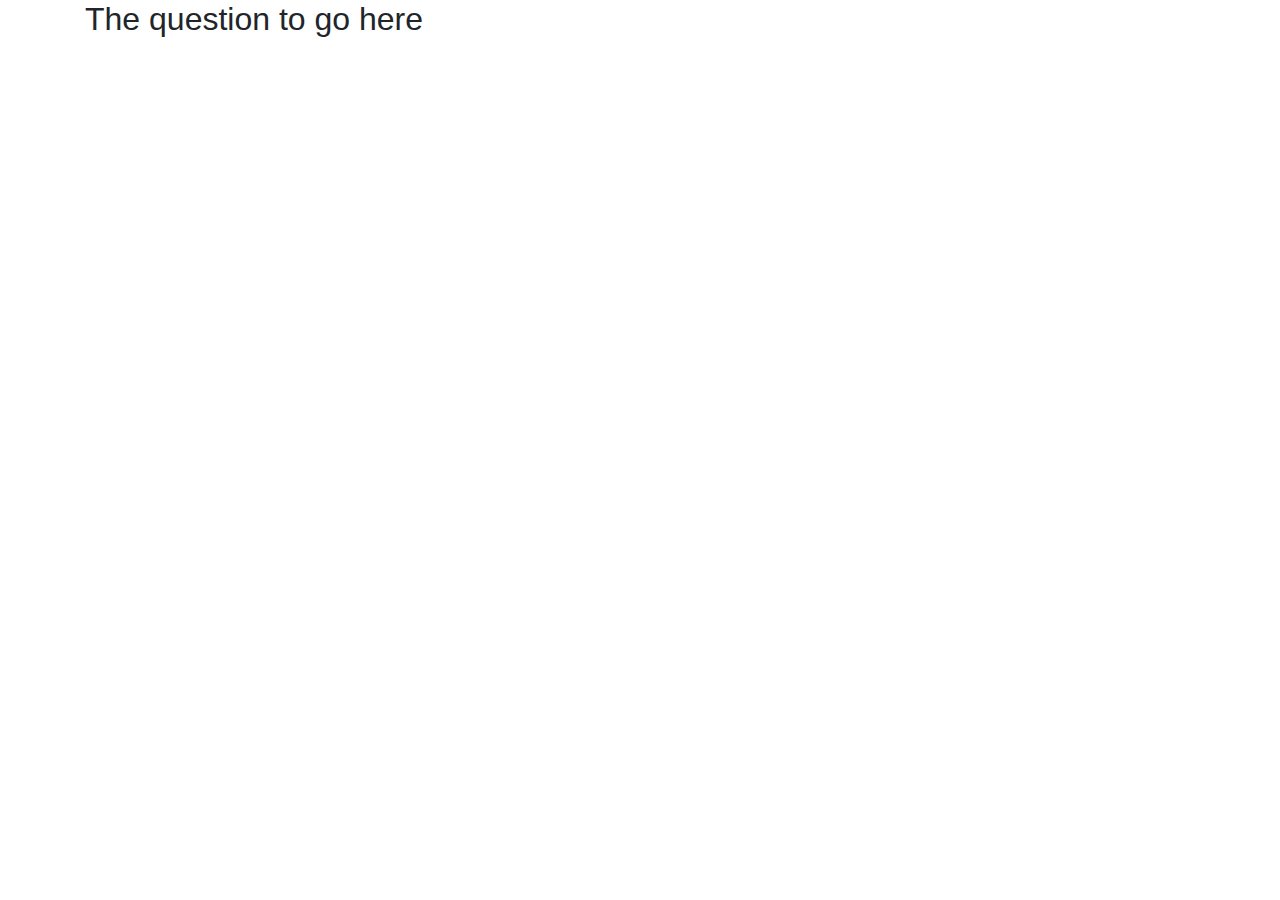
<file: easyquizz.html>
<!DOCTYPE html>
<html lang="en">
<head>
    <meta charset="UTF-8">
    <meta name="viewport" content="width=device-width, initial-scale=1.0">
    <meta http-equiv="X-UA-Compatible" content="ie=edge">
    <link href="https://stackpath.bootstrapcdn.com/bootstrap/4.4.1/css/bootstrap.min.css" rel="stylesheet">

    <title>Easy Quizz</title>
</head>
<body>

<div class="container">
    <div class="row">
        <div class="col">
            <h2>The question to go here</h2>



        </div>

    </div>

</div>




<script src="https://code.jquery.com/jquery-3.4.1.slim.min.js"></script>
<script src="https://cdnjs.cloudflare.com/ajax/libs/popper.js/1.16.1/umd/popper.min.js"></script>  
<script src="https://stackpath.bootstrapcdn.com/bootstrap/4.4.1/js/bootstrap.min.js"></script> 
   
</body>
</html>
</file>
